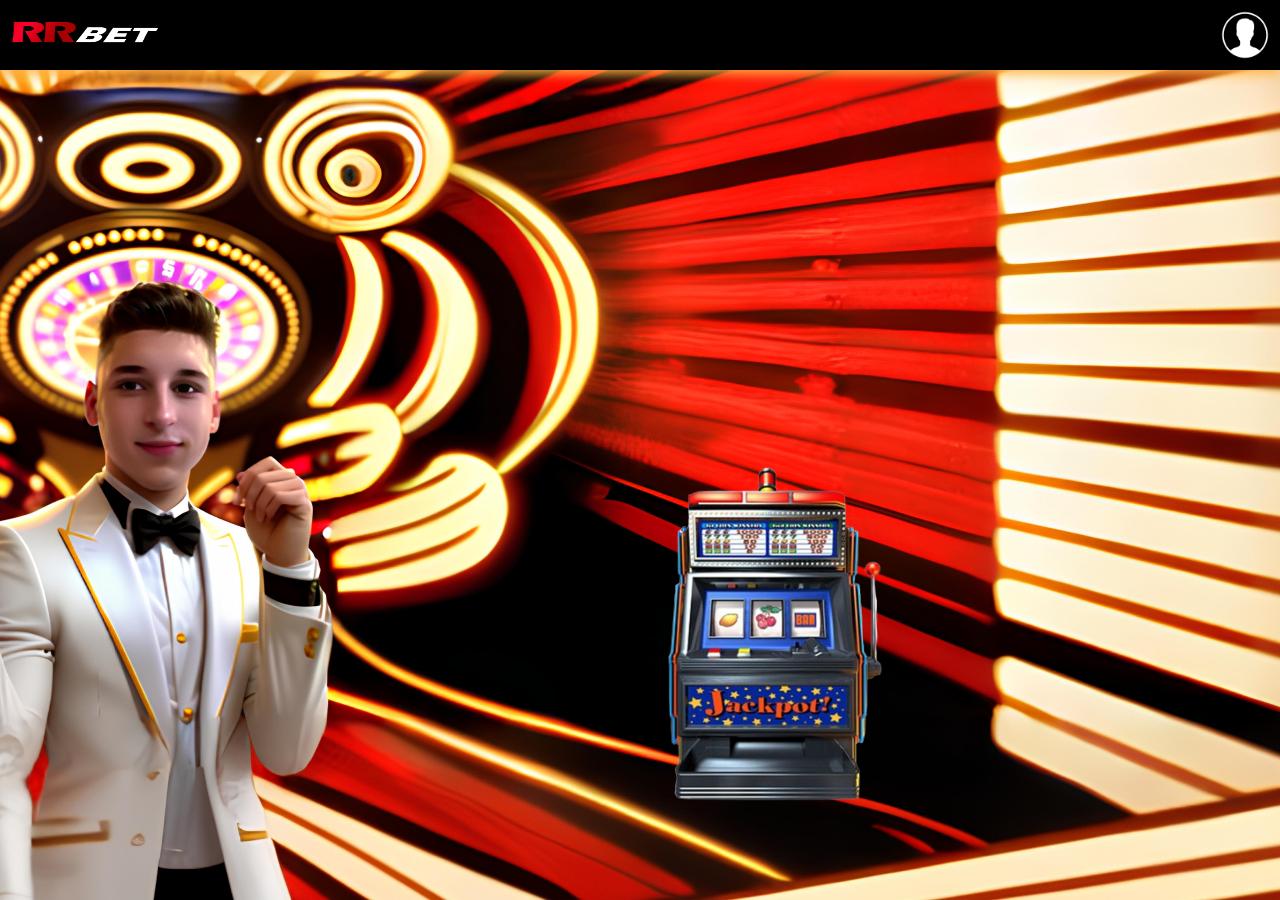
<file: templates/home.html>
<!DOCTYPE html>
<html lang="en">
<head>
    <meta charset="UTF-8">
    <title>Home</title>
    <link rel="stylesheet" href="/static/home.css">
</head>
<body>
    
    <div class="navbar">
        <img src="/static/profile.png" alt="Profile" onclick="location.href='/user'">
        <img src="/static/RRBET2.png" alt="RR Icon" id="website-icon">
        
    </div>
    <div class="container">
                <a href="aparats">
                    <img src="/static/SLOT.png" alt="Slot Icon" id="slot-icon">
                </a>
            </div>
</body>
</html>
</file>
<file: static/home.css>
.navbar {
    background-color: rgba(0, 0, 0, 1);
    position: fixed;
    top: 0;
    width: 100%;
    z-index: 1;
    margin-left: 0;
    padding-left: 0;
    box-shadow: 0px 5px 10px rgba(255, 180, 67, 0.863); 
}

.navbar img {
    float: right;
    width: 50px;
    height: 50px;
    margin: 10px;
    cursor: pointer;
}

body {
    background-image: url('/static/homepp.jpg');
    background-size: cover; 
    background-repeat: no-repeat;
    background-attachment: fixed; 
}

.web {
    float: left;
    width: 150px;
    height: 50px;
    margin: 10px;
    width: 100%;
}

#website-icon {
    position: absolute;
    top: 0;
    left: 0;
    width: 150px;
    height: 50px;
    z-index: 0;
    pointer-events: none;
}

* {
    margin: 0;
    padding: 0;
    box-sizing: border-box;
}

#slot-icon {
    width: 500px; /* adjust as needed to make the image bigger */
    height: auto; /* maintain aspect ratio */
    position: absolute;
    left: 60%; /* move the image to the right */
    top: 70%; /* move the image down */
    transform: translate(-50%, -50%); /* offset the left and top positioning */
    z-index: 9999; /* make it the topmost element */
    transition: all 0.3s ease; /* animate changes */
}

#slot-icon:hover {
    width: 550px; /* make the image bigger when hovered */
    border: 5px solid yellow; /* add a yellow outline when hovered */
}
</file>
